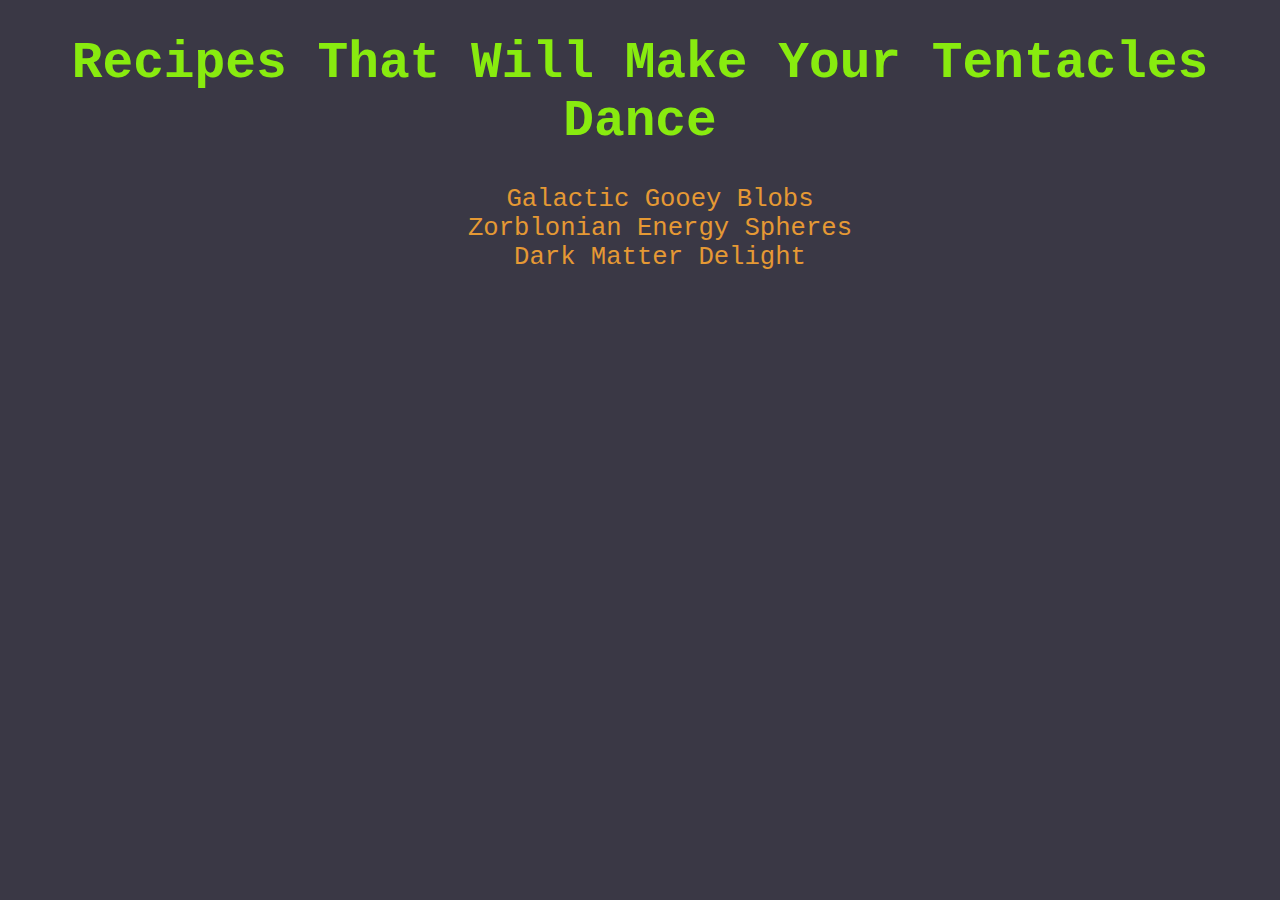
<file: index.html>
<!DOCTYPE html>
<html lang="en">
<head>
    <meta charset="UTF-8">
    <meta name="viewport" content="width=device-width, initial-scale=1.0">
    <link rel="stylesheet" href="style.css">
    <title>Recipes That Will Make Your Tentacles Dance</title>
</head>
<body>
    <h1>Recipes That Will Make Your Tentacles Dance</h1>
        <ul class="list">
        <li><a class="recipe-link" href="recipes/galactic-gooey-blobs.html">Galactic Gooey Blobs</a></li>
        <li><a class="recipe-link" href="recipes/energy-spheres.html">Zorblonian Energy Spheres</a></li>
        <li><a class="recipe-link" href="recipes/dark-matter.html">Dark Matter Delight</a></li>
        </ul>
</body>
</html>
</file>
<file: style.css>
body {
    background-color: #3A3845;
    font-family: 'Courier New', Courier, monospace;
}

h1 {
    text-align: center;
    color: #88eb0f;
    font-size: 4vw;
}

.list {
    text-align: center;
    list-style: none;
}

.recipe-link {
    text-decoration: none;
    color: #E59934;
    font-size: 2vw;
}

.recipe-link:hover {
    color: #a50feb;
}
</file>
